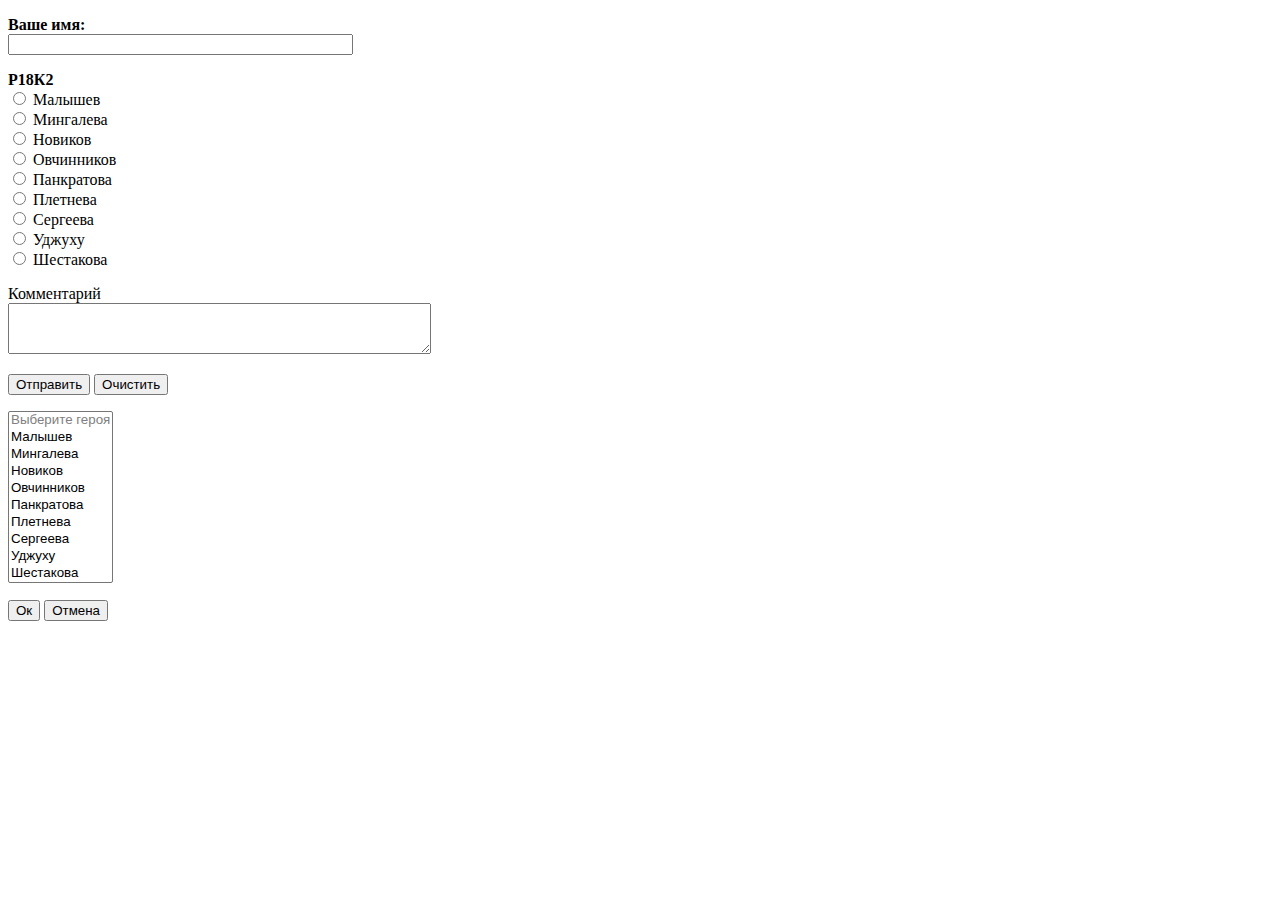
<file: index.html>
<!DOCTYPE html>
<html lang="en">
<head>
  <meta charset="UTF-8">
  <meta name="viewport" content="width=device-width, initial-scale=1.0">
  <meta http-equiv="X-UA-Compatible" content="ie=edge">
  <title>Document</title>
</head>
<body>
<form name="test" method="post" action="input1.php">
<p><b>Ваше имя:</b><br>
<input type="text" size="40"></p>
<p><b>Р18К2</b><Br>
<input type="radio" name="browser" value="ie"> Малышев<Br>
<input type="radio" name="browser" value="ie"> Мингалева<Br>
<input type="radio" name="browser" value="ie"> Новиков<Br>
<input type="radio" name="browser" value="ie"> Овчинников<Br>
<input type="radio" name="browser" value="ie"> Панкратова<Br>
<input type="radio" name="browser" value="ie"> Плетнева<Br>
<input type="radio" name="browser" value="ie"> Сергеева<Br>
<input type="radio" name="browser" value="ie"> Уджуху<Br>
<input type="radio" name="browser" value="ie"> Шестакова<Br>
</p><p>Комментарий<Br>
<textarea name="comment" cols="50" rows="3"></textarea></p>
<p><input type="submit" value="Отправить">
<input type="reset" value="Очистить"></p>
</form>
<form action="select1.php" method="post">
<p><select size="10" multiple name="hero[]">
<option disabled>Выберите героя</option>
<option value="Малышев">Малышев</option>
<option  value="Мингалева">Мингалева</option>
<option value="Новиков">Новиков</option>
<option value="Овчинников">Овчинников</option>
<option value="Панкратова">Панкратова</option>
<option value="Плетнева">Плетнева</option>
<option value="Сергеева">Сергеева</option>
<option value="Уджуху">Уджуху</option>
<option value="Шестакова">Шестакова</option>

</select></p>
<input type="submit" value="Ок">
<input type="reset" value="Отмена"></p>
</form>
</body>
</html>
</file>
